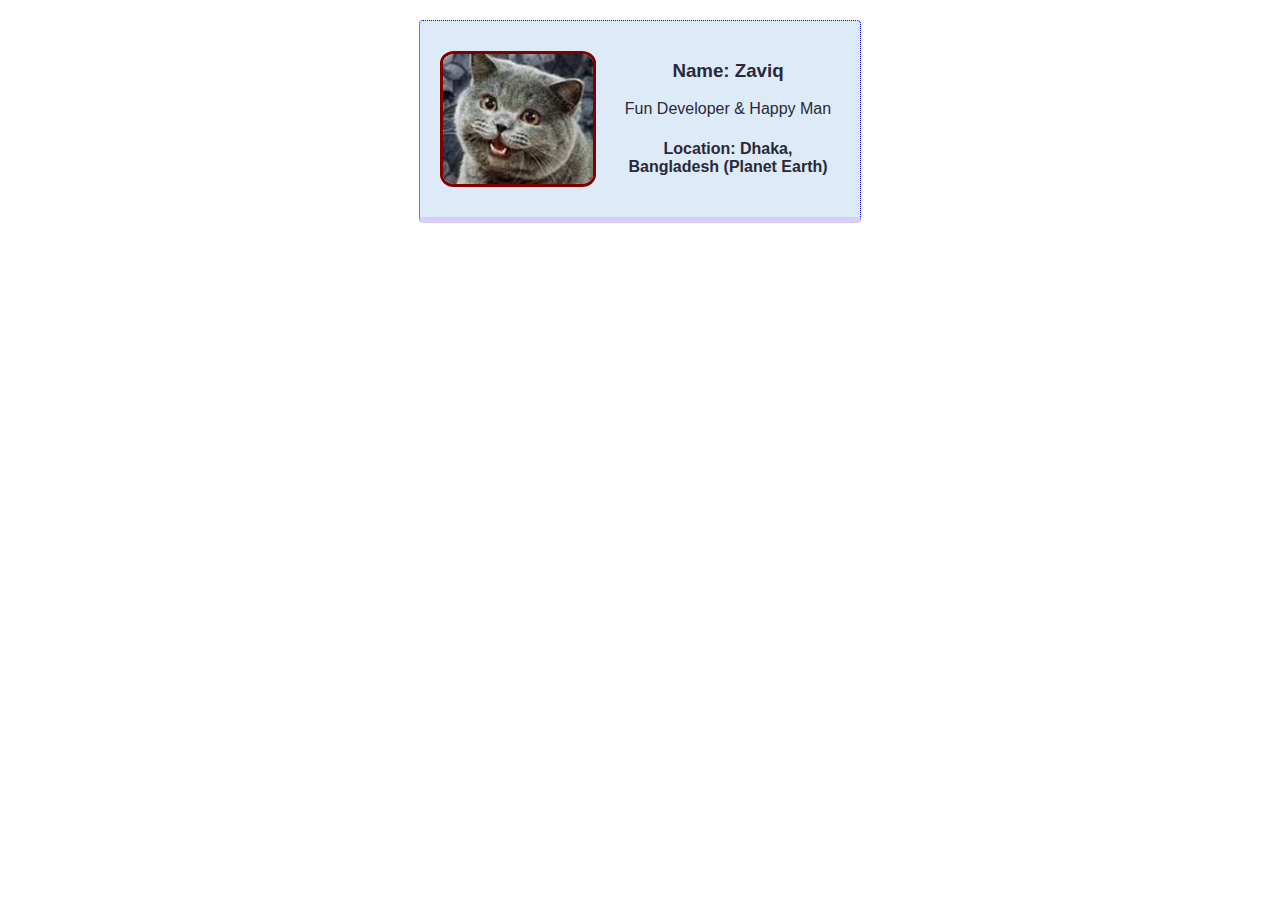
<file: index.html>
<!DOCTYPE html>
<html>
    <head>
        <title>Business Card</title>
        <link rel="stylesheet" href="styles.css">
    </head>
    <body>
        <div class="card">
            <img class="cat_img" src="images/me.jpg" alt="Me">
            <div class="info">
                <h3>Name: Zaviq</h3>
                <p>Fun Developer & Happy Man</p>
                <h4>Location: Dhaka, Bangladesh (Planet Earth)</h4>
            </div>
        </div>
    </body>
</html>
</file>
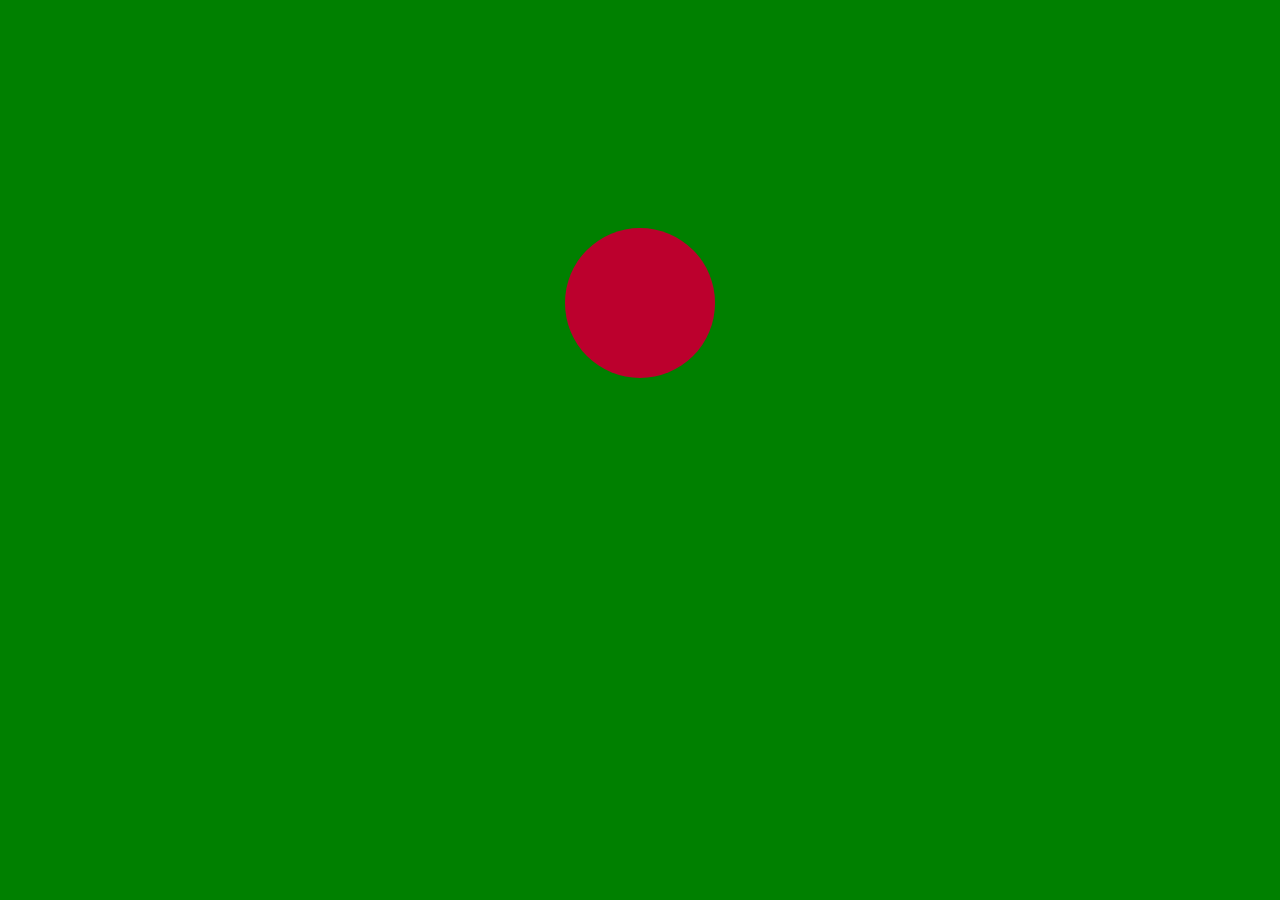
<file: Bangladesh.html>
<!DOCTYPE html>
<html>
    <head>
        <title>Bangladesh Flag</title>
        <style>
            body {
                background: green;
            }
            .redCircel {
                height: 150px;
                width: 150px;
                border-radius: 100%;
                background: #bc002d;

                margin-left: auto;
                margin-right: auto;
                margin-top: 18%;
                margin-bottom: 20%;
            }
        </style>
    </head>
    <body>
        <div class="redCircel">

        </div>
    </body>
</html>
</file>
<file: styles.css>
body {
   margin: 20px;
   font-family: Verdana, Geneva, Tahoma, sans-serif;
    
}
.cat_img {
    width: 100%;
    max-width: 150px;
    height: auto;
    border-radius: 9%;
    border: 3px solid maroon;
}

.card {
   border: 1px dotted blue;
   padding: 20px;
   display: flex;
   justify-content: flex-start;
   align-items: center;
   gap: 20px; 

   border-radius: 4px;
   background-color: #ddebf8;
   
    margin: 0 auto;
   border-bottom: 6px solid #d8cefe;

   width: 90%;
   max-width: 400px;
   margin: 0 auto; 
}

.info {
    text-align: center;
    color: #2b2839;
}
</file>
